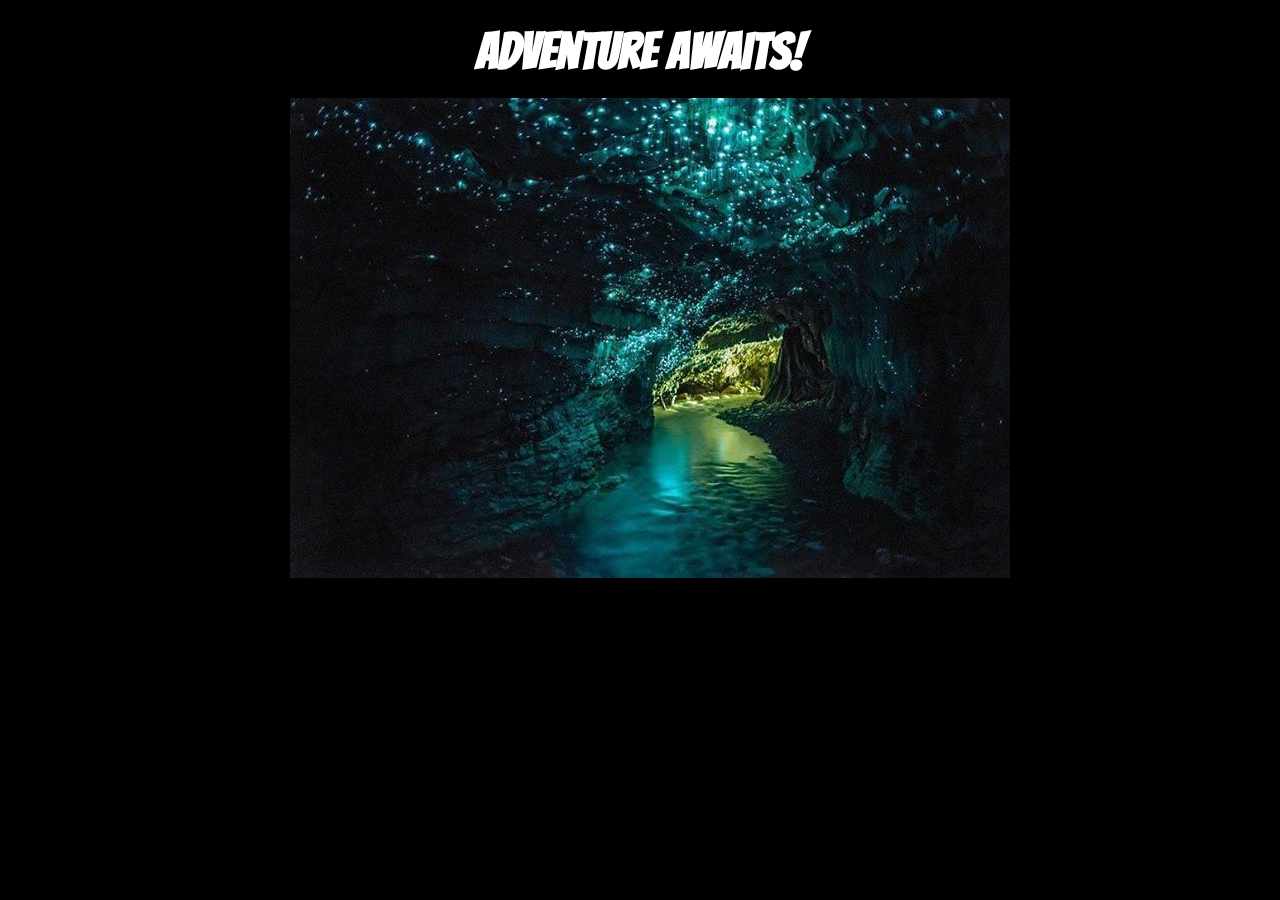
<file: index.html>
<!DOCTYPE html>
<html>
  <head>
    <meta charset="utf-8">
    <title>Adventure</title>
    <link href="styles/style.css" rel="stylesheet" type="text/css">
    <link href="https://fonts.googleapis.com/css?family=Bangers" rel="stylesheet">
  </head>
  <body>
    <h1>Adventure Awaits!</h1>
    <img src="images/cave.jpg" alt="Something hides beneath the cave.. PC:2il org on Flickr (https://www.flickr.com/photos/78134895@N03/)" title="Something hides beneath the cave.. PC:2il org on Flickr (https://www.flickr.com/photos/78134895@N03/) by 2il org(https://www.flickr.com/photos/78134895@N03/)">
    <p>Wow you found me! I'm sorry I'm not ready yet. Come back on October 27th! A great adventure brings forth great treasure! But not right now.. until October 27th!
    </p>
  </body>
</html>
</file>
<file: styles/style.css>
html {
    font-size: 10px; /* px means 'pixels': the base font size is now 10 pixels high  */
    font-family: 'Bangers', cursive; /* this should be the rest of the output you got from Google fonts */
    background-color: #000000;
  }

  h1 {
    font-size: 50px;
    text-align: center;
    margin: 0;
    padding: 20px 0;
    color: #FFFFFF;
  }
  
  p, li {
    font-size: 16px;    
    line-height: 2;
    letter-spacing: 1px;
  }

  body{
    width: 700px;
    margin: 0 auto;
    background-color: #000000;
    padding: 0px 20px 20px 20px;
    border: 5px solid black;
    color: black;
  }

  img{
    display: block;
    margin: 480 auto;
    width: px;
  }
</file>
